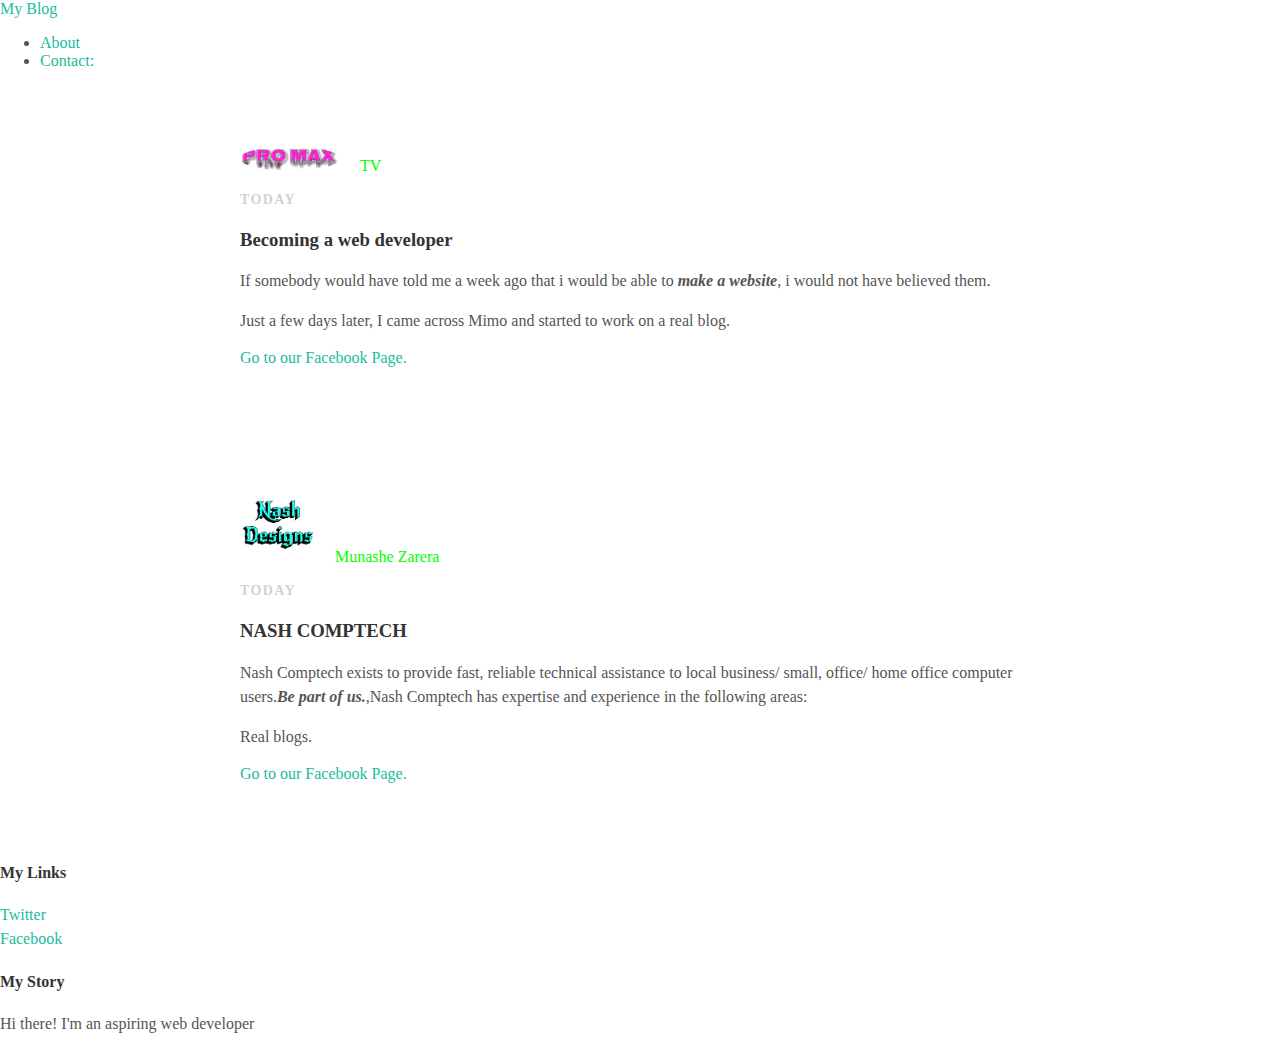
<file: index.html>
<!DOCTYPE html>
<html>
<head>
	<title>My Blog</title>
    <link rel="stylesheet" type="text/css" href="styles.css">
    
</head>
<body> 
		<div id="Header">
        	<div class="Container">
            	<a href="index.html">My Blog</a>
                <ul>
                	<li><a href="about.html">About</a></li>
                    <li><a href="mailto:nashzarex.mz@gmail.com">Contact:</a></li>
                </ul>
            </div>
           </div>
        <div id="Content">
        	<div class="post-Container">
             <div class="post">
              <div class="post-author">
               <img src="promax.png" width="100" height="25">
               <span>TV</span>
             </div>
             <p class="post-date">Today</p>
             <h3 class="post-title">Becoming a web developer</h3>
             <div class="post-content">
             	<p>If somebody would have told me a week ago that i would be able to <strong><em>make a website</em></strong>, i would not have believed them.</p>
                <p>Just a few days later, I came across Mimo and started to work on a real blog. </p>
                <a href="www.facebok.com">Go to our Facebook Page.</a>
             </div>
             </div>
            </div>
           </div>
          <div id="Content">
        	<div class="Container">
             <div class="post">
              <div class="post-author">
               <img src="nashdesigns.png" width="75">
               <span>Munashe Zarera</span>
             </div>
             <p class="post-date">Today</p>
             <h3 class="post-title">NASH COMPTECH</h3>
             <div class="post-content">
             	<p>Nash Comptech exists to provide fast, reliable technical assistance to local business/ small, office/ home
office computer users.<strong><em>Be part of us.</em></strong>,Nash Comptech has expertise and experience in the following areas: </p>
                <p>Real blogs.</p>
                <a href="www.facebok.com">Go to our Facebook Page.</a>
             </div>
             </div>
            </div>
           </div>
        <div id="Footer">
        	<div class="Container">
            <div class="Column">
             </div>
            <div class="Column">
             </div>
            <h4>My Links</h4>
            <p>
            	<a href="https://twitter.com/me">Twitter</a>
                <br>
                <a href="https://facebook.com/me">Facebook</a>
            </p>
            <div class="Column">
            <h4>My Story</h4>
            <p>Hi there! I'm an aspiring web developer</p>
             </div>
            </div>
           </div>
</body>
</html>
</file>
<file: styles.css>
@charset "utf-8";
/*select tag {
		property: value
	}*/
@import url(http://fonts.googleapis.com/css?family=Montserrat:400,700);
body{
	color: #555;
	margin: 0;
	font-family: "Times New Roman", Times, serif;
}
#header {
	background-color: #1abc9c;
	height: 150px;
	line-height: 150px;
	}
.container {
	max-width: 1000px;
	margin: 0 auto;

}
#header-title {
	display: block;
	float: left;
	
	font-size: 20px;
	font-weight: bold;
}
#header-nav{
	display: block;
	float:right;
	nargin-top: 0;
}
#header-nav li{
	display: inline;
	padding-left: 20px;
}

span{
	color: #00FF00;
}
#header a{
	color: white;
	text-decoration: none;
	text-transform: uppercase;
	letter-spacing: 0.1em;
}
#header a: hover{
	color: #222
}
#footer {
	background-color: #2f2f2f;
	padding: 50px 0;

}
.column {
	min-width: 300px;
	display: inline-block;
	vertical-align: top;
}
#footer h4 {
	color: white;
	text-transform: uppercase
	letter-spacing: 0.1em;
}
#footer p {
	color: white;
	text-decoration: none;
}
a {
	color: #1abc9c;
	text-decoration: none;
}
a: hover{
	color: #F6A623;
}
.post {
	max-width: 800px;
	margin: 0 auto;
	padding: 60px 0;
}
.poster-author img {
	width: 50px
	height: 50px
	vertical-align: middle;
}
.post-author span {
	margin-left: 16px;
}
.post-date {
	color: #D2D2D2;
	font-size: 14px;
	font-weight: bold;
	text-transform: uppercase;
	letter-spacing: 0.1em;
}
h1, h2, h3, h4 {
	color: #333;
}
p{
	line-height: 1.5;
}
.post, .about {
	max-width: 800px;
	margin: 0 auto;
	padding: 60px 0;
}
.about {
	text-align: center;
}
.post-author img,
.about-author img {
	border-radius: 50%;
}
</file>
